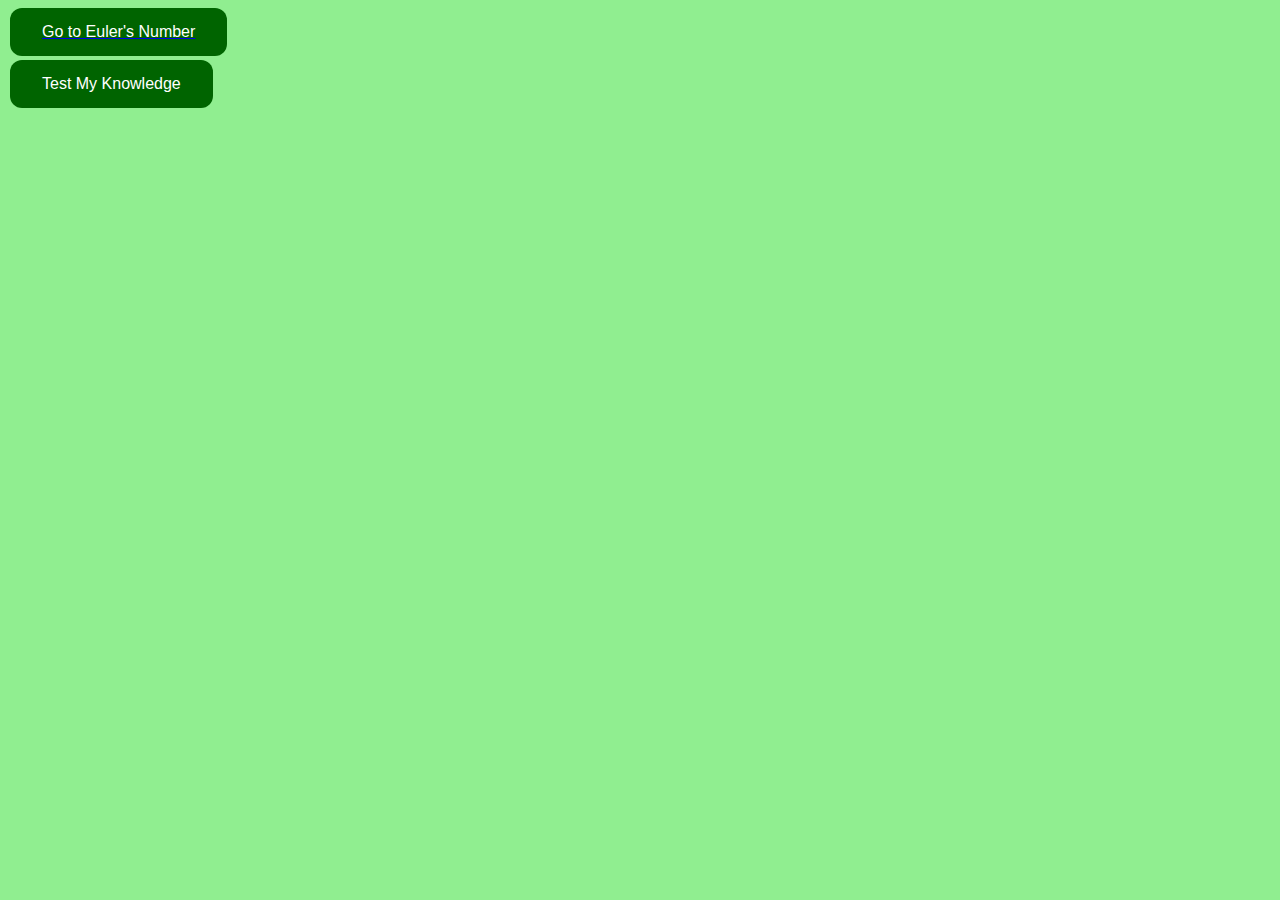
<file: index.html>
<!DOCTYPE html>
<html>
<head>
    <title>Euler's Number Game</title>
    <link rel="stylesheet" href="styles.css">
</head>
<body>
    <a href="euler.html"><button id="euler-button">Go to Euler's Number</button></a>
    <button id="game-button">Test My Knowledge</button>
    <button id="back-button" style="display: none;">Back</button>
    <div id="content"></div>
    <div id="modal" class="modal">
        <div class="modal-content">
            <span class="close">&times;</span>
            <p id="modal-text"></p>
        </div>
    </div>
    <script src="script.js"></script>
</body>
</html>
</file>
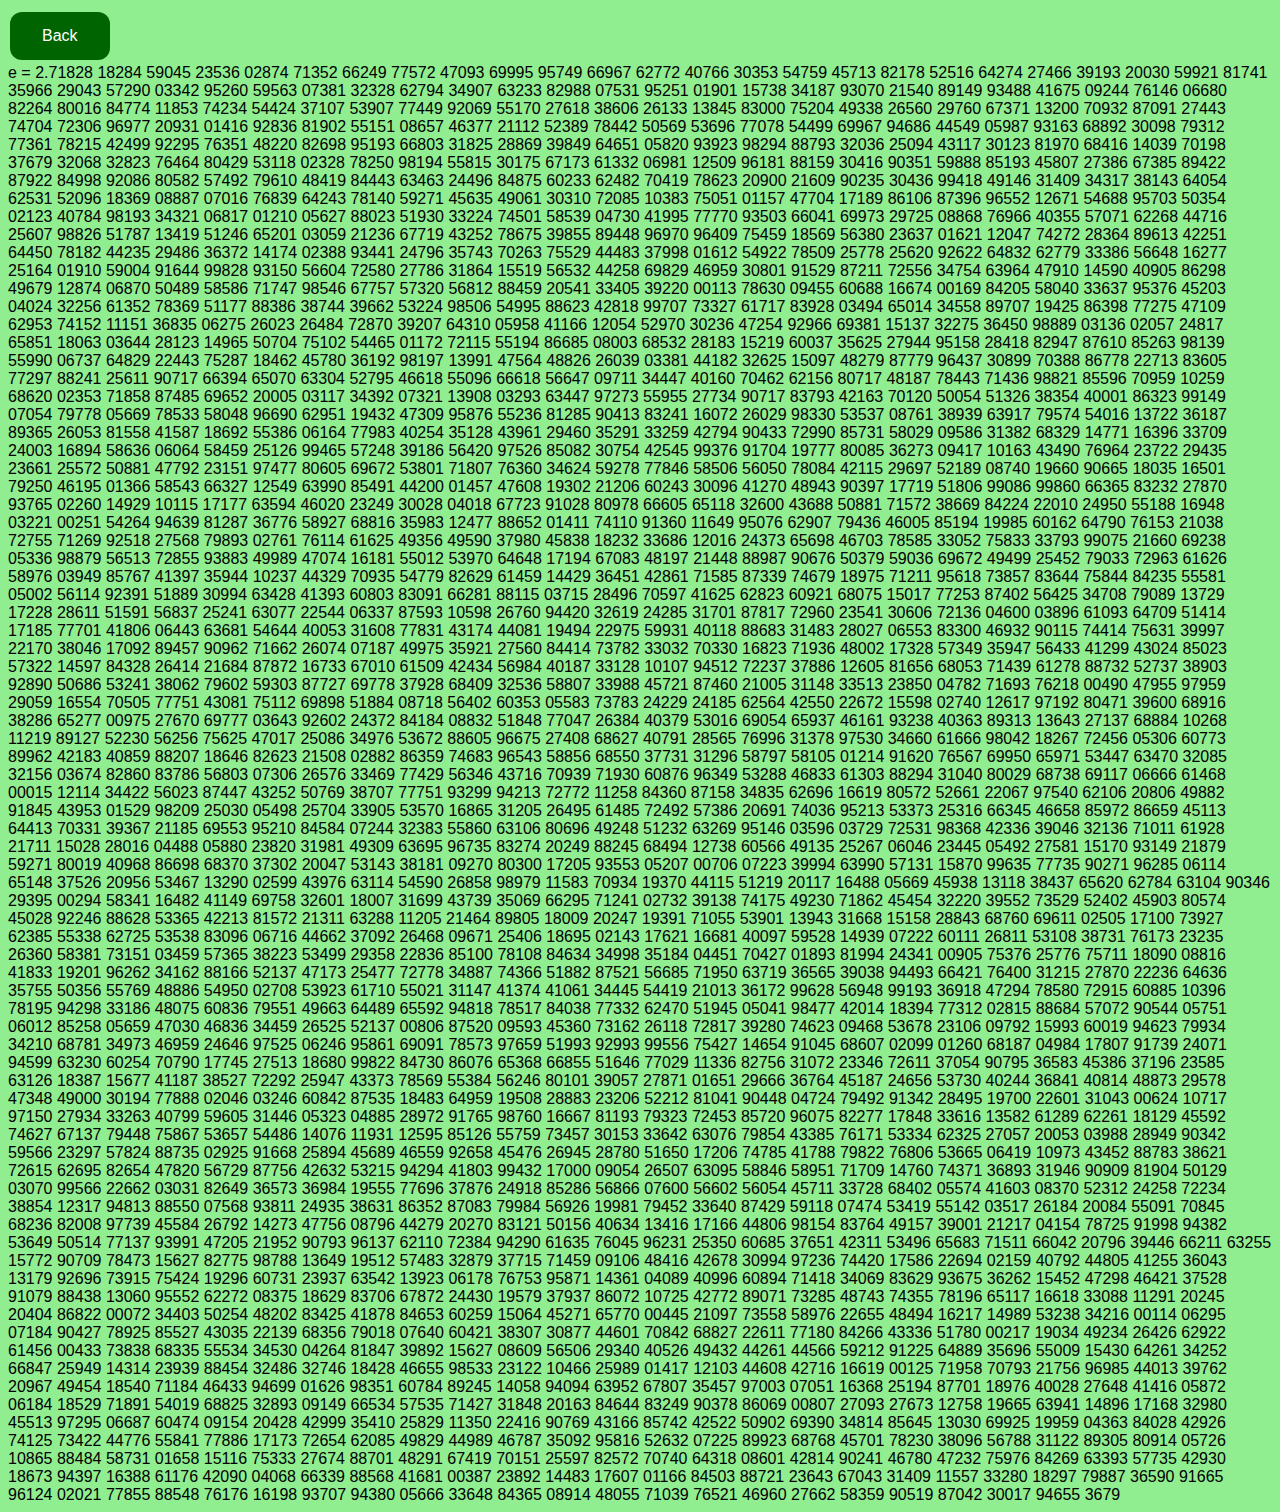
<file: euler.html>
<!DOCTYPE html>
<html>
<head>
    <title>Euler's Number</title>
    <link rel="stylesheet" href="styles.css">
</head>
<body>
    <a href="index.html"><button id="back-button">Back</button></a>
    <div id="grid" class="grid"></div>
</body>
</html>
e = 2.71828 18284 59045 23536 02874 71352 66249 77572 47093 69995 95749 66967 62772 40766 30353 54759 45713 82178 52516 64274 27466 39193 20030 59921 81741 35966 29043 57290 03342 95260 59563 07381 32328 62794 34907 63233 82988 07531 95251 01901 15738 34187 93070 21540 89149 93488 41675 09244 76146 06680 82264 80016 84774 11853 74234 54424 37107 53907 77449 92069 55170 27618 38606 26133 13845 83000 75204 49338 26560 29760 67371 13200 70932 87091 27443 74704 72306 96977 20931 01416 92836 81902 55151 08657 46377 21112 52389 78442 50569 53696 77078 54499 69967 94686 44549 05987 93163 68892 30098 79312 77361 78215 42499 92295 76351 48220 82698 95193 66803 31825 28869 39849 64651 05820 93923 98294 88793 32036 25094 43117 30123 81970 68416 14039 70198 37679 32068 32823 76464 80429 53118 02328 78250 98194 55815 30175 67173 61332 06981 12509 96181 88159 30416 90351 59888 85193 45807 27386 67385 89422 87922 84998 92086 80582 57492 79610 48419 84443 63463 24496 84875 60233 62482 70419 78623 20900 21609 90235 30436 99418 49146 31409 34317 38143 64054 62531 52096 18369 08887 07016 76839 64243 78140 59271 45635 49061 30310 72085 10383 75051 01157 47704 17189 86106 87396 96552 12671 54688 95703 50354 02123 40784 98193 34321 06817 01210 05627 88023 51930 33224 74501 58539 04730 41995 77770 93503 66041 69973 29725 08868 76966 40355 57071 62268 44716 25607 98826 51787 13419 51246 65201 03059 21236 67719 43252 78675 39855 89448 96970 96409 75459 18569 56380 23637 01621 12047 74272 28364 89613 42251 64450 78182 44235 29486 36372 14174 02388 93441 24796 35743 70263 75529 44483 37998 01612 54922 78509 25778 25620 92622 64832 62779 33386 56648 16277 25164 01910 59004 91644 99828 93150 56604 72580 27786 31864 15519 56532 44258 69829 46959 30801 91529 87211 72556 34754 63964 47910 14590 40905 86298 49679 12874 06870 50489 58586 71747 98546 67757 57320 56812 88459 20541 33405 39220 00113 78630 09455 60688 16674 00169 84205 58040 33637 95376 45203 04024 32256 61352 78369 51177 88386 38744 39662 53224 98506 54995 88623 42818 99707 73327 61717 83928 03494 65014 34558 89707 19425 86398 77275 47109 62953 74152 11151 36835 06275 26023 26484 72870 39207 64310 05958 41166 12054 52970 30236 47254 92966 69381 15137 32275 36450 98889 03136 02057 24817 65851 18063 03644 28123 14965 50704 75102 54465 01172 72115 55194 86685 08003 68532 28183 15219 60037 35625 27944 95158 28418 82947 87610 85263 98139 55990 06737 64829 22443 75287 18462 45780 36192 98197 13991 47564 48826 26039 03381 44182 32625 15097 48279 87779 96437 30899 70388 86778 22713 83605 77297 88241 25611 90717 66394 65070 63304 52795 46618 55096 66618 56647 09711 34447 40160 70462 62156 80717 48187 78443 71436 98821 85596 70959 10259 68620 02353 71858 87485 69652 20005 03117 34392 07321 13908 03293 63447 97273 55955 27734 90717 83793 42163 70120 50054 51326 38354 40001 86323 99149 07054 79778 05669 78533 58048 96690 62951 19432 47309 95876 55236 81285 90413 83241 16072 26029 98330 53537 08761 38939 63917 79574 54016 13722 36187 89365 26053 81558 41587 18692 55386 06164 77983 40254 35128 43961 29460 35291 33259 42794 90433 72990 85731 58029 09586 31382 68329 14771 16396 33709 24003 16894 58636 06064 58459 25126 99465 57248 39186 56420 97526 85082 30754 42545 99376 91704 19777 80085 36273 09417 10163 43490 76964 23722 29435 23661 25572 50881 47792 23151 97477 80605 69672 53801 71807 76360 34624 59278 77846 58506 56050 78084 42115 29697 52189 08740 19660 90665 18035 16501 79250 46195 01366 58543 66327 12549 63990 85491 44200 01457 47608 19302 21206 60243 30096 41270 48943 90397 17719 51806 99086 99860 66365 83232 27870 93765 02260 14929 10115 17177 63594 46020 23249 30028 04018 67723 91028 80978 66605 65118 32600 43688 50881 71572 38669 84224 22010 24950 55188 16948 03221 00251 54264 94639 81287 36776 58927 68816 35983 12477 88652 01411 74110 91360 11649 95076 62907 79436 46005 85194 19985 60162 64790 76153 21038 72755 71269 92518 27568 79893 02761 76114 61625 49356 49590 37980 45838 18232 33686 12016 24373 65698 46703 78585 33052 75833 33793 99075 21660 69238 05336 98879 56513 72855 93883 49989 47074 16181 55012 53970 64648 17194 67083 48197 21448 88987 90676 50379 59036 69672 49499 25452 79033 72963 61626 58976 03949 85767 41397 35944 10237 44329 70935 54779 82629 61459 14429 36451 42861 71585 87339 74679 18975 71211 95618 73857 83644 75844 84235 55581 05002 56114 92391 51889 30994 63428 41393 60803 83091 66281 88115 03715 28496 70597 41625 62823 60921 68075 15017 77253 87402 56425 34708 79089 13729 17228 28611 51591 56837 25241 63077 22544 06337 87593 10598 26760 94420 32619 24285 31701 87817 72960 23541 30606 72136 04600 03896 61093 64709 51414 17185 77701 41806 06443 63681 54644 40053 31608 77831 43174 44081 19494 22975 59931 40118 88683 31483 28027 06553 83300 46932 90115 74414 75631 39997 22170 38046 17092 89457 90962 71662 26074 07187 49975 35921 27560 84414 73782 33032 70330 16823 71936 48002 17328 57349 35947 56433 41299 43024 85023 57322 14597 84328 26414 21684 87872 16733 67010 61509 42434 56984 40187 33128 10107 94512 72237 37886 12605 81656 68053 71439 61278 88732 52737 38903 92890 50686 53241 38062 79602 59303 87727 69778 37928 68409 32536 58807 33988 45721 87460 21005 31148 33513 23850 04782 71693 76218 00490 47955 97959 29059 16554 70505 77751 43081 75112 69898 51884 08718 56402 60353 05583 73783 24229 24185 62564 42550 22672 15598 02740 12617 97192 80471 39600 68916 38286 65277 00975 27670 69777 03643 92602 24372 84184 08832 51848 77047 26384 40379 53016 69054 65937 46161 93238 40363 89313 13643 27137 68884 10268 11219 89127 52230 56256 75625 47017 25086 34976 53672 88605 96675 27408 68627 40791 28565 76996 31378 97530 34660 61666 98042 18267 72456 05306 60773 89962 42183 40859 88207 18646 82623 21508 02882 86359 74683 96543 58856 68550 37731 31296 58797 58105 01214 91620 76567 69950 65971 53447 63470 32085 32156 03674 82860 83786 56803 07306 26576 33469 77429 56346 43716 70939 71930 60876 96349 53288 46833 61303 88294 31040 80029 68738 69117 06666 61468 00015 12114 34422 56023 87447 43252 50769 38707 77751 93299 94213 72772 11258 84360 87158 34835 62696 16619 80572 52661 22067 97540 62106 20806 49882 91845 43953 01529 98209 25030 05498 25704 33905 53570 16865 31205 26495 61485 72492 57386 20691 74036 95213 53373 25316 66345 46658 85972 86659 45113 64413 70331 39367 21185 69553 95210 84584 07244 32383 55860 63106 80696 49248 51232 63269 95146 03596 03729 72531 98368 42336 39046 32136 71011 61928 21711 15028 28016 04488 05880 23820 31981 49309 63695 96735 83274 20249 88245 68494 12738 60566 49135 25267 06046 23445 05492 27581 15170 93149 21879 59271 80019 40968 86698 68370 37302 20047 53143 38181 09270 80300 17205 93553 05207 00706 07223 39994 63990 57131 15870 99635 77735 90271 96285 06114 65148 37526 20956 53467 13290 02599 43976 63114 54590 26858 98979 11583 70934 19370 44115 51219 20117 16488 05669 45938 13118 38437 65620 62784 63104 90346 29395 00294 58341 16482 41149 69758 32601 18007 31699 43739 35069 66295 71241 02732 39138 74175 49230 71862 45454 32220 39552 73529 52402 45903 80574 45028 92246 88628 53365 42213 81572 21311 63288 11205 21464 89805 18009 20247 19391 71055 53901 13943 31668 15158 28843 68760 69611 02505 17100 73927 62385 55338 62725 53538 83096 06716 44662 37092 26468 09671 25406 18695 02143 17621 16681 40097 59528 14939 07222 60111 26811 53108 38731 76173 23235 26360 58381 73151 03459 57365 38223 53499 29358 22836 85100 78108 84634 34998 35184 04451 70427 01893 81994 24341 00905 75376 25776 75711 18090 08816 41833 19201 96262 34162 88166 52137 47173 25477 72778 34887 74366 51882 87521 56685 71950 63719 36565 39038 94493 66421 76400 31215 27870 22236 64636 35755 50356 55769 48886 54950 02708 53923 61710 55021 31147 41374 41061 34445 54419 21013 36172 99628 56948 99193 36918 47294 78580 72915 60885 10396 78195 94298 33186 48075 60836 79551 49663 64489 65592 94818 78517 84038 77332 62470 51945 05041 98477 42014 18394 77312 02815 88684 57072 90544 05751 06012 85258 05659 47030 46836 34459 26525 52137 00806 87520 09593 45360 73162 26118 72817 39280 74623 09468 53678 23106 09792 15993 60019 94623 79934 34210 68781 34973 46959 24646 97525 06246 95861 69091 78573 97659 51993 92993 99556 75427 14654 91045 68607 02099 01260 68187 04984 17807 91739 24071 94599 63230 60254 70790 17745 27513 18680 99822 84730 86076 65368 66855 51646 77029 11336 82756 31072 23346 72611 37054 90795 36583 45386 37196 23585 63126 18387 15677 41187 38527 72292 25947 43373 78569 55384 56246 80101 39057 27871 01651 29666 36764 45187 24656 53730 40244 36841 40814 48873 29578 47348 49000 30194 77888 02046 03246 60842 87535 18483 64959 19508 28883 23206 52212 81041 90448 04724 79492 91342 28495 19700 22601 31043 00624 10717 97150 27934 33263 40799 59605 31446 05323 04885 28972 91765 98760 16667 81193 79323 72453 85720 96075 82277 17848 33616 13582 61289 62261 18129 45592 74627 67137 79448 75867 53657 54486 14076 11931 12595 85126 55759 73457 30153 33642 63076 79854 43385 76171 53334 62325 27057 20053 03988 28949 90342 59566 23297 57824 88735 02925 91668 25894 45689 46559 92658 45476 26945 28780 51650 17206 74785 41788 79822 76806 53665 06419 10973 43452 88783 38621 72615 62695 82654 47820 56729 87756 42632 53215 94294 41803 99432 17000 09054 26507 63095 58846 58951 71709 14760 74371 36893 31946 90909 81904 50129 03070 99566 22662 03031 82649 36573 36984 19555 77696 37876 24918 85286 56866 07600 56602 56054 45711 33728 68402 05574 41603 08370 52312 24258 72234 38854 12317 94813 88550 07568 93811 24935 38631 86352 87083 79984 56926 19981 79452 33640 87429 59118 07474 53419 55142 03517 26184 20084 55091 70845 68236 82008 97739 45584 26792 14273 47756 08796 44279 20270 83121 50156 40634 13416 17166 44806 98154 83764 49157 39001 21217 04154 78725 91998 94382 53649 50514 77137 93991 47205 21952 90793 96137 62110 72384 94290 61635 76045 96231 25350 60685 37651 42311 53496 65683 71511 66042 20796 39446 66211 63255 15772 90709 78473 15627 82775 98788 13649 19512 57483 32879 37715 71459 09106 48416 42678 30994 97236 74420 17586 22694 02159 40792 44805 41255 36043 13179 92696 73915 75424 19296 60731 23937 63542 13923 06178 76753 95871 14361 04089 40996 60894 71418 34069 83629 93675 36262 15452 47298 46421 37528 91079 88438 13060 95552 62272 08375 18629 83706 67872 24430 19579 37937 86072 10725 42772 89071 73285 48743 74355 78196 65117 16618 33088 11291 20245 20404 86822 00072 34403 50254 48202 83425 41878 84653 60259 15064 45271 65770 00445 21097 73558 58976 22655 48494 16217 14989 53238 34216 00114 06295 07184 90427 78925 85527 43035 22139 68356 79018 07640 60421 38307 30877 44601 70842 68827 22611 77180 84266 43336 51780 00217 19034 49234 26426 62922 61456 00433 73838 68335 55534 34530 04264 81847 39892 15627 08609 56506 29340 40526 49432 44261 44566 59212 91225 64889 35696 55009 15430 64261 34252 66847 25949 14314 23939 88454 32486 32746 18428 46655 98533 23122 10466 25989 01417 12103 44608 42716 16619 00125 71958 70793 21756 96985 44013 39762 20967 49454 18540 71184 46433 94699 01626 98351 60784 89245 14058 94094 63952 67807 35457 97003 07051 16368 25194 87701 18976 40028 27648 41416 05872 06184 18529 71891 54019 68825 32893 09149 66534 57535 71427 31848 20163 84644 83249 90378 86069 00807 27093 27673 12758 19665 63941 14896 17168 32980 45513 97295 06687 60474 09154 20428 42999 35410 25829 11350 22416 90769 43166 85742 42522 50902 69390 34814 85645 13030 69925 19959 04363 84028 42926 74125 73422 44776 55841 77886 17173 72654 62085 49829 44989 46787 35092 95816 52632 07225 89923 68768 45701 78230 38096 56788 31122 89305 80914 05726 10865 88484 58731 01658 15116 75333 27674 88701 48291 67419 70151 25597 82572 70740 64318 08601 42814 90241 46780 47232 75976 84269 63393 57735 42930 18673 94397 16388 61176 42090 04068 66339 88568 41681 00387 23892 14483 17607 01166 84503 88721 23643 67043 31409 11557 33280 18297 79887 36590 91665 96124 02021 77855 88548 76176 16198 93707 94380 05666 33648 84365 08914 48055 71039 76521 46960 27662 58359 90519 87042 30017 94655 3679
</file>
<file: styles.css>
body {
    background-color: #90EE90;
    font-family: 'Arial', sans-serif;
}

#content {
    width: 80%;
    margin: auto;
    text-align: center;
}

#content p {
    font-size: 1.5em;
    color: #006400;
}

#score {
    font-size: 2em;
    color: #006400;
    margin-top: 30px;
}

#guess-input {
    width: 500px;
    height: 50px;
    font-size: 2em;
    text-align: center;
    margin: 30px auto;
    background-color: #90EE90;
    border: none;
    
}

#last-four-digits {
    font-size: 3em;
    color: #006400;
    margin-bottom: 30px;
}

button {
    background-color: #006400;
    border: none;
    color: white;
    padding: 15px 32px;
    text-align: center;
    text-decoration: none;
    display: inline-block;
    font-size: 1em;
    margin: 4px 2px;
    cursor: pointer;
    border-radius: 12px;
}

#modal {
    display: none;
    position: fixed;
    z-index: 1;
    left: 0;
    top: 0;
    width: 100%;
    height: 100%;
    overflow: auto;
    background-color: rgba(0,0,0,0.4); /* Black w/ opacity */
}

.modal-content {
    background-color: #fefefe;
    margin: 15% auto;
    padding: 20px;
    border: 1px solid #888;
    width: 80%;
    border-radius: 10px;
    text-align: center;
}

.close {
    color: #aaaaaa;
    float: right;
    font-size: 28px;
    font-weight: bold;
}

.close:hover,
.close:focus {
    color: #000;
    text-decoration: none;
    cursor: pointer;
}

.grid {
    display: grid;
    grid-template-columns: repeat(5, 1fr);
    gap: 10px;
}
.cell {
    border: 1px solid transparent;
    padding: 10px;
    text-align: center;
}
</file>
